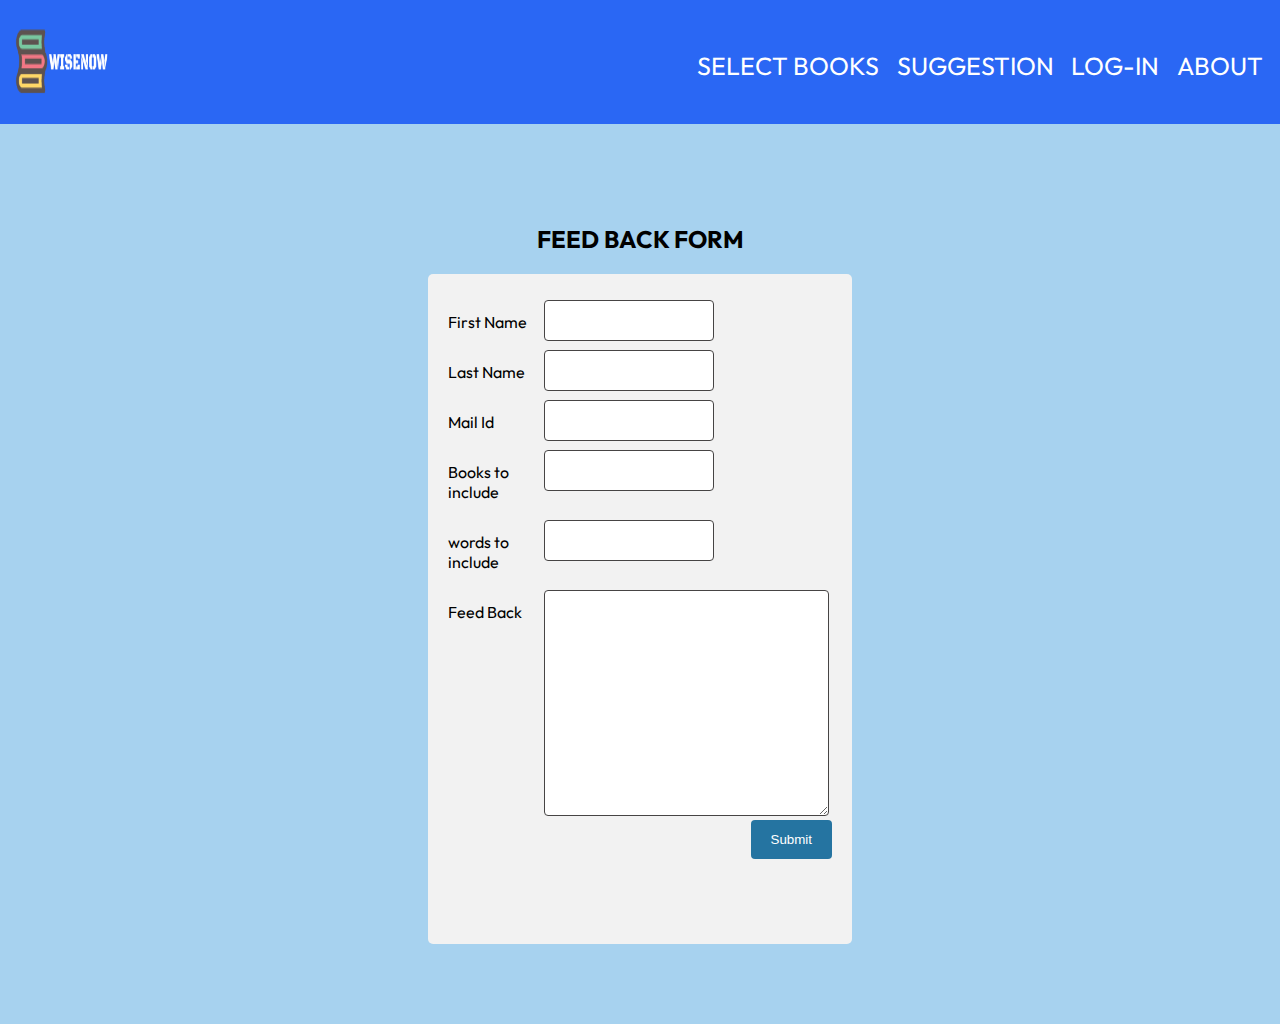
<file: pages/membership/suggestion.html>
<!DOCTYPE html>
<html lang="en">

<head>
  <meta charset="UTF-8">
  <meta name="viewport" content="width=device-width, initial-scale=1">
  <meta http-equiv="X-UA-Compatible" content="ie=edge">
  <link rel="stylesheet" href="../../assets/css/common.css">
  <title>SUGGESTIONS</title>

</head>

<body >
  <header class="top-part">
    <nav class="constant-one">
      <!-- LOGO -->
      <div>
        <a href="../../index.html"><img class="website-title" src="../../assets/images/logo.png" alt="LOGO"></a>
      </div>
      <!-- NAVIGATION -->
      <div>
        <ul class="features-container">
          <li class="navigation"><a href="../../pages/list of books/booklist.html">SELECT BOOKS</a></li>
          <li class="navigation"><a href="../../pages/membership/suggestion.html">SUGGESTION</a></li>
          <li class="navigation"><a href="../../pages/membership/log-in.html">LOG-IN</a></li>
          <li class="navigation"><a href="">ABOUT</a></li>
        </ul>
      </div>
    </nav>
  </header>
  <main class="main-feedback">
    <h2>FEED BACK FORM</h2>
    <div class="feedback-container">
      <form class="feedback-form">
        <div class="row">
          <div class="col-25">
            <label for="fname">First Name</label>
          </div>
          <div class="col-75">
            <input type="text" id="fname" name="firstname" placeholder="Your name..">
          </div>
        </div>
        <div class="row">
          <div class="col-25">
            <label for="lname">Last Name</label>
          </div>
          <div class="col-75">
            <input type="text" id="lname" name="lastname" placeholder="Your last name..">
          </div>
        </div>
        <div class="row">
          <div class="col-25">
            <label for="email">Mail Id</label>
          </div>
          <div class="col-75">
            <input type="email" id="email" name="mailid" placeholder="Your mail id..">
          </div>
        </div>
        <div class="row">
          <div class="col-25">
            <label for="email">Books to include</label>
          </div>
          <div class="col-75">
            <input type="text" id="text" name="books to include" placeholder="Enter your name of books">
          </div>
        </div>
        <div class="row">
          <div class="col-25">
            <label for="email">words to include</label>
          </div>
          <div class="col-75">
            <input type="text" id="text" name="words to include" placeholder="Enter your name of books">
          </div>
        </div>
        <div class="row">
          <div class="col-25">
            <label for="feed_back">Feed Back</label>
          </div>
          <div class="col-75">
            <textarea id="subject" name="subject" placeholder="Write something.." style="height:200px"></textarea>
          </div>
        </div>
        <div class="row">
          <input type="submit" value="Submit">
        </div>
      </form>
    </div>
  </main>

</body>

</html>
</file>
<file: assets/css/common.css>
@import url('https://fonts.googleapis.com/css2?family=Outfit:wght@200;400;600&display=swap');
@import url('https://fonts.googleapis.com/css2?family=Inter:wght@300;600&display=swap');

html {
  scroll-behavior: smooth;
}

body {
  margin: 0;
  padding: 0;
  box-sizing: border-box;
  font-family: 'Outfit', sans-serif;
  /* background-image:linear-gradient(180deg, #e6f2fe, #e6f2fe); */
  background-image: linear-gradient(180deg,#a7d2ef,#a7d2ef);
  
}

.quote {
  display: flex;
  font-size: 30px;
  color: white;
  font-weight: 600;
  justify-content: center;
  align-items: center;
  background-image:url('../images/hero-image.jpeg');
  height:10%;
  width:100%;
  object-fit: contain;
  background-size:50%;
}
.quote,.working-explanation{
  font-family: 'inter', sans-serif;
}

@keyframes scale {
  100% {
    transform: scale(1);
  }
}

.quote span {
  display: inline-block;
  opacity: 0;
  filter: blur(4px);
}

.quote span:nth-child(1) {
  animation: fade-in 2s 0.2s forwards infinite;
}

.quote span:nth-child(2) {
  animation: fade-in 2s 0.4s forwards infinite;
}

.quote span:nth-child(3) {
  animation: fade-in 2s 0.6s forwards infinite;
}

.quote span:nth-child(4) {
  animation: fade-in 2s 0.8s forwards infinite;
}

.quote span:nth-child(5) {
  animation: fade-in 2s 1s forwards infinite;
}

.quote span:nth-child(6) {
  animation: fade-in 2s 1.2s forwards infinite;
}

.quote span:nth-child(7) {
  animation: fade-in 2s 1.4s forwards infinite;
}

.quote span:nth-child(8) {
  animation: fade-in 2s 1.6s forwards infinite;
}

.quote span:nth-child(9) {
  animation: fade-in 2s 1.8s forwards infinite;
}

.quote span:nth-child(10) {
  animation: fade-in 2s 2s forwards infinite;
}

@keyframes fade-in {
  100% {
    opacity: 1;
    filter: blur(0);
  }
}

.top-part {
  background-color: #2a67f4;
  position: sticky;
  top: 0%;
  z-index: 1;

}

.constant-one {
  display: flex;
  justify-content: space-between;

}

a {
  text-decoration: none;
}

.features-container {
  width: 600px;
  list-style: none;
  display: flex;
  justify-content: space-evenly;
  padding-top: 4%;
  padding-left: 20px;
  font-size: 25px;

}
.image-content{
  display: flex;
  flex-direction: column;
}
.image-content p{
  font-size: 20px;
  
}
.image-content h2{
  text-align: center;
}
.website-title {
  height: 120px;
  width: 120px;
  border-radius: 50%;
}

.features-container a {
  color: white;

  text-decoration: none;
}

.navigation {
  text-decoration: none;

}

.navigation :hover {
  height: 10%;
  width: 15%;
  background-color: black;
  padding: 10px;
  
}

.second-main {
  text-align: center;
}

.image-content {
  display: flex;
  justify-content: space-between;
}
.video-container{
  height: 50%;
  width: 50%;
}
video {
  padding-top:8%;
  height: 80%;
  width: 80%;
}
.flashcard-feature, .audio-feature{
  padding-left:5%;
  display:flex;
  flex-direction: row;
  justify-content:space-between;
}
.bottom-navigator {
  padding-top:3%;
  padding-bottom:3%;
   display: flex;
   flex-direction: row;
   justify-content: center;
}
.booklist-navigation{
  height:10vh;
  width:30%;
  font-size:30px;
  font-family:'outfit',sans-serif;
  font-weight:600;

}

/*end of homepage*/
/*start of booklist*/
.page-header {
  text-align: center;
}
.fixed-navigation-bar{
  position:static;
}
.individual-alphabet {
  display: flex;
  justify-content: space-evenly;
  padding-top: 20px;
  font-size: 25px;
  padding-bottom: 5px;

}

.individual-alphabet a:hover {
  border: 2px solid black;
  padding: 10px;
  border-radius: 50%;
  width: 5%;
  background-color: #2a67f4;
}
.top-navigator {
  display: flex;
  justify-content: space-evenly;
  padding-top: 20px;
  font-size: 25px;
  padding-bottom: 5px;

}
.top-navigator a:hover {
  border: 2px solid black;
  padding: 10px;
  border-radius: 50%;
  width: 5%;
  background-color: #2a67f4;
}

input[id=search] {
  width: 50%;
  margin: 2% 0;
  border-radius: 5px;
  padding: 50px 100px;
  box-sizing: border-box;

}
.bookshelf-aligner{
  margin: 20px;
  border:5px solid black;
  display:flex;
  justify-content:center;
}

form {
  display: flex;
  justify-content: center;
}

.search-bar {
  display: flex;
  justify-content: center;
}

.search-icon{
  margin-top:5%;
  height:50px;
  width:50px;
}

#search {
  width: 350px;
  height: 50px;
  padding: 10px;
  border: 5px solid black;
}

#search::placeholder {
  color: black;
}

/*start of cards*/

.alphabet-heading {
  width: 1000px;
  display: flex;
  justify-content: center;
  color: white;
  animation: color-change;
  animation-duration: 5s;
  animation-iteration-count: infinite;
  font-size: 40px;
  text-align: center;
}

@keyframes color-change {
  0% {
    color: black;
  }

  50% {
    color: white;
  }

  100% {
    color: black;
  }
}


.alphabet-navigation {

  margin-bottom: 3%;
  margin-left: 50%;
  animation: gradient;
  animation-duration: 5s;
  animation-iteration-count: infinite;
  border-radius: 50%;
  width: 40px;
  display: flex;
  flex-direction: column;
  align-items: center;
  justify-content: center;

}

@keyframes gradient {
  0% {
    background-color: #a7d2ef;
  }

  50% {
    background-color: #2a67f4;
  }

  100% {
    background-color: #a7d2ef;
  }
}

.alphabet-container {

  display: flex;
  justify-content: space-evenly;
  align-items: center;
  overflow-x: scroll;
  padding-top: 2%;
  padding-left: 5%; 
}

.book-cards {
  border-radius: 18px;
  height: 360px;
  width: 270px;
  margin-left: 3.5%;
}

.alphabet-container .book-cards:nth-child(odd) {
  background-color: #5cceff;
}

.alphabet-container .book-cards:nth-child(even) {
  background-color: #2a67f4;
}

.top {
  height: 250px;
  width: 250px;
}

.main-img {
  height: 250px;
  width: 250px;
}

.nooffonts {
  padding-top: 18px;
  padding-left: 5px;

}

.firstfont {
  font-size: 20px;
  text-align: center;
}
.firstfont:nth-child(odd){
  color:black;
}
.firstfont:nth-child(even){
  color:black;
}

.secondfont {
  text-align: center;
}
.secondfont:nth-child(odd){
  color:white;
}

.secondfont:nth-child(even){
 color:white;
}

.top {
  position: relative;
}

.overlay {
  position: absolute;
  top: 0px;
  left: 0px;
  height: 100%;
  width: 100%;
  display: flex;
  justify-content: center;
  align-items: center;
  background-color: rgba(0, 0, 0, 0.6);
  color: white;
  opacity: 0;


}

.overlay:hover {
  opacity: 1;
}

/*end of booklist*/
/*start of vocabulary section*/
.card-containers {
  display: flex;
  justify-content: space-evenly;
  width: 100%;
  /* padding-top:3%; */

}

.card-1,
.card-2,
.card-3,
.card-4 {
  height: 400px;
  width: 20%;
  background-color: aqua;
  
}

.card-1,
.card-2,
.card-3,
.card-4 {
  background-color: transparent;
}

.audio {
  display: flex;
  justify-content: space-evenly;
  padding-top: 3%;
}

audio {
  width: 20%;
}

.content-inside {
  position: relative;
  width: 250px;
  height: 250px;
  border-radius: 20px;
  margin-top: 30px;
  margin-left: 20px;
  text-align: center;
  transition: transform 1s;
  transform-style: preserve-3d;
  box-shadow: 0 4px 8px rgba(0, 0, 0, 0);
  border: 1px solid brown;
}

.card-1:hover .content-inside {
  transform: rotateY(180deg);
}

.card-2:hover .content-inside {
  transform: rotateY(180deg);
}

.card-3:hover .content-inside {
  transform: rotateY(180deg);
}

.card-4:hover .content-inside {
  transform: rotateY(180deg);
}

.front-view,
.rear-view {
  position: absolute;
  width: 100%;
  height: 100%;
  -webkit-backface-visibility: hidden;
  backface-visibility: hidden;
  border-radius: 20px;
  font-family:'inter',sans-serif;
  font-weight:600;

}

.front-view {
  background-color:white;
  color:black;
  display: flex;
  flex-direction: column;
  justify-content: space-evenly;
}

.rear-view {
  background-color: white;
  color: black;
  transform: rotateY(180deg);
  display:flex;
  flex-direction: column;
  justify-content:space-evenly;
}

/*end of voacbulary session*/
/*start of login page*/

.body {
  height: 100vh;
  width: 100%;
  background-image: linear-gradient(180deg,#a7d2ef,#a7d2ef);

}
.body main{
  height:100vh;
  width:100%;
  display: flex;
  flex-direction: column;
  justify-content: center;
  align-items: center;
}

.header-3 {
  font-size: 50px;
  text-align: center;
}

.form-container {
  width: 48%;
  height: 70%;
  background-image: url('../images/log-in.png');
  background-size: cover;
  background-repeat: no-repeat;
  display: flex;
  justify-content: center;
  align-items: center;

}

.log-in {
  background-blend-mode: overlay;
  width: 60%;
  margin-right: 380px;
  margin-left: 20px;

  display: flex;
  flex-direction: column;

}


input[type=e-mail],
input[type=password] {
  width: 90%;
  margin: 2% 0;
  color: #030804;
  border-radius: 5px;
  padding: 15px 18px;
  box-sizing: border-box;
}

.to-signup {
  background-color: #030804;
  color: white;
  padding: 10px 15px;
  border-radius: 5px;
  margin: 7px 0;
  width: 25%;
  font-size: 18px;

}
.sign-up-button {
  background-color: rgb(37, 116, 161);
  color: white;
  padding: 12px 20px;
  border: none;
  border-radius: 4px;
  cursor: pointer;
  float: right;
}

.sign-up-button:hover {
  background-color: #74baff;
}

.button-box {
  padding-top: 3%;
  display: flex;
  justify-content: space-between;
}
.lower-sign-up{
  padding-top:3%;
}
/* start of sign-up page */

.signup-body {
  /* height: 100vh;
  width: 100%; */
  background-image: linear-gradient(180deg,#a7d2ef,#a7d2ef);
}

main .signup {
  height: 100vh;
  width:100%;
  display: flex;
  flex-direction: column;
  justify-content: center;
  align-items: center; 

}
input[type=e-mail],
input[type=password] {
  width: 90%;
  margin: 2% 0;
  color: #030804;
  border-radius: 5px;
  padding: 15px 18px;
  box-sizing: border-box;
}
.signup form input[type=text],
.signup form input[type=e-mail],
.signup form input[type=password] {
  width: 50%;
  margin: 2% 0;
  color: #030804;
  border-radius: 5px;
  padding: 15px 18px;
  box-sizing: border-box;

}

.form {
  display: flex;
  flex-direction: column;
  justify-content: space-between;
  height: 100%;
  width: 55%;
  border: 2px solid white;
  box-shadow: 5px 5px 15px white;
  border-radius: 8px;
  padding: 20px 40px;
  background-image: url('../images/signup-page.png');
  background-size: cover;
}

.title-1,
.title-2,
.title-3 {
  text-align: center;

}


.inputContainer {
  position: relative;
  height: 45px;
  width: 90%;
  margin-bottom: 17px;
}


.input {
  position: absolute;
  top: 0px;
  left: 0px;
  height: 100%;
  width: 50%;
  border: 1px solid #DADCE0;
  border-radius: 7px;
  font-size: 16px;
  padding: 0 20px;
  outline: none;
  background: none;
  z-index: 1;
}

::placeholder {
  color: transparent;
}

.label {
  position: absolute;
  top: 15px;
  left: 15px;
  padding: 0 4px;

  font-size: 16px;
  transition: 0.5s;
  z-index: 0;
}

.input:focus+.label {
  top: -7px;
  left: 3px;
  z-index: 10;
  font-size: 14px;
  font-weight: 600;
  color: purple;
}

.submitBtn {
  cursor: pointer;
}

/* end of sign-up page */
/*start of suggestion */
.main-feedback {
  width: 100%;
  height: 100vh;
  display: flex;
  flex-direction: column;
  justify-content: center;
  align-items: center;
}

input[type=text],
select,
textarea {
  width: 50%;
  padding: 12px;
  border: 1px solid rgb(70, 68, 68);
  border-radius: 4px;
  resize: vertical;
}

input[type=email],
select{
  width: 50%;
  padding: 12px;
  border: 1px solid rgb(70, 68, 68);
  border-radius: 4px;
  resize: vertical;
}
textarea{
  width:90%;
}
.col-25 label {
  padding: 12px 12px 12px 0;
  display: inline-block;
}

input[type=submit] {
  background-color: rgb(37, 116, 161);
  color: white;
  padding: 12px 20px;
  border: none;
  border-radius: 4px;
  cursor: pointer;
  float: right;
}

input[type=submit]:hover {
  background-color: #74baff;
}

.feedback-container {
  height: 70%;
  width: 30%;
  border-radius: 5px;
  background-color: #f2f2f2;
  padding: 20px;
}

.feedback-form {
  display: flex;
  flex-direction: column;
}

.row .col-25 {
  float: left;
  width: 25%;
  margin-top: 6px;
}

.row .col-75 {
  float: left;
  width: 75%;
  margin-top: 6px;
}


.row:after {
  content: "";
  display: table;
  clear: both;
}

/*end of suggestion */
/*start of booklist changed*/
.booklist-main{
  height:100%;
  width:100%;
  background-image: linear-gradient(180deg,#a7d2ef,#a7d2ef);
  display: flex;
  flex-direction: column;
  justify-content: center;
  align-items:center;
  /* margin-right:10%; */
}
.booklist-main .bookrack{
  width:120%;
  
}
.bookshelf {
  width: 100%;
  margin-bottom:0;
  padding-top:5%;
  text-align: center;
  position: relative;  
}
.brown-background{
  
  background-color: burlywood;
  width:100%;
  border:20px solid brown;
  border-top-width:0;
  
}

.individual-alphabet{
  height:10vh;
  width:103%;
  background-color: brown;
  /* margin-top:10%; */
  font-size:25px;
  display: flex;
  justify-content: space-evenly;
  text-align:center;
}
.equalizer{
  width:101.5%;
}
/* .combined{
  margin:0;
  padding-bottom:5%;
} */
.individual-alphabet b{
   padding-top:3%;
} 
.individual-alphabet b a{
  color:white;
text-decoration: none;
}
.book-grid {
  z-index: 0;
  position: relative;
  -webkit-transform: translateY(-15px);
          transform: translateY(-15px);
  
}
.book-grid ul {
  list-style: none;
  /* padding: 0; */
  margin: 0;
  display: grid;
  grid-template-columns: repeat(5, 1fr);
}
.book-grid ul li {
  justify-self: center;
  height: 250px;
  width: 250px;
  box-shadow: 0px -5px 20px 2px rgba(0, 0, 0, 0.3);

}
.book-grid ul img {
  display: block;
  box-shadow: 0px -5px 20px 2px rgba(0, 0, 0, 0.3);
  height: 250px;
  width: 250px;
  -o-object-fit: cover;
     object-fit: cover;
}

.shelf-shadows {
  position: absolute;
  bottom: 0;
  left: 0;
  width: 100%;
  height: 1rem;
  border-radius: 2px;
  z-index: 1;
  box-shadow: 0px -5px 3px 0px rgba(170, 170, 170, 0.2), 0px 15px 20px 0px rgba(170, 170, 170, 0.7), 0px 5px 5px 0px rgba(119, 119, 119, 0.3);
}

.shelf {
  position: absolute;
  bottom: 0;
  left: 0;
  width: 100%;
  height: 1rem;
  background-color: #63462D;
  border-radius: 2px;
  z-index: 2;
}

.book-shelf{
 padding-top:1%;
  width:1300px;
  height:150px;
}
.container{
    position: relative;
    width: 100%;
}
.overlay{
    position: absolute;
    display: block;
    top: 0;
    bottom: 0;
    left: 0;
    right: 0;
    height: 100%;
    width: 100%;
    opacity: 0;
    transition: 1s linear;
    background-color: #008CBA;
}
.container:hover .overlay {
  opacity: 1;
}

.text {
  color: white;
  font-size: 20px;
  position: absolute;
  top: 50%;
  left: 50%;
  -webkit-transform: translate(-50%, -50%);
  -ms-transform: translate(-50%, -50%);
  transform: translate(-50%, -50%);
  
}

/*end of booklist changed*/
</file>
